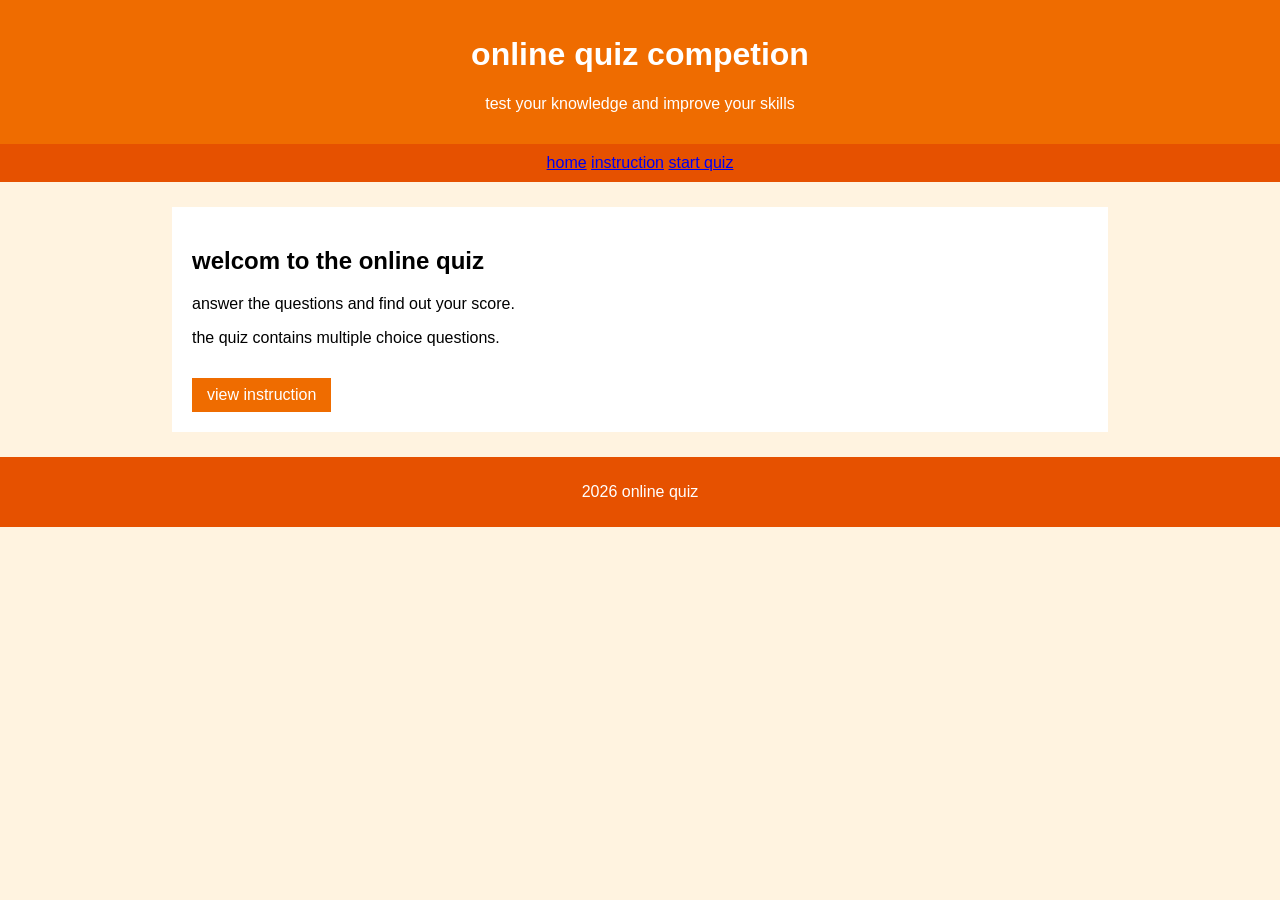
<file: index.html>
<!DOCTYPE html>
<html>

<head>
    <title>online quiz</title>
    <link rel="stylesheet" href="styles.css">
</head>

<body>
    <header>
        <h1>online quiz competion</h1>
        <p>test your knowledge and improve your skills</p>
    </header>
    <nav>
        <a href="index.html">home</a>
        <a href="instruction.html">instruction</a>
        <a href="quiz.html">start quiz</a>
    </nav>
    <div class="content">
        <h2>welcom to the online quiz</h2>
        <p>answer the questions and find out your score.</p>
        <p>the quiz contains multiple choice questions.</p>
        <a class="button" href="instruction.html">view instruction</a>
    </div>
    <footer>
        <p>2026 online quiz</p>
    </footer>
</body>

</html>
</file>
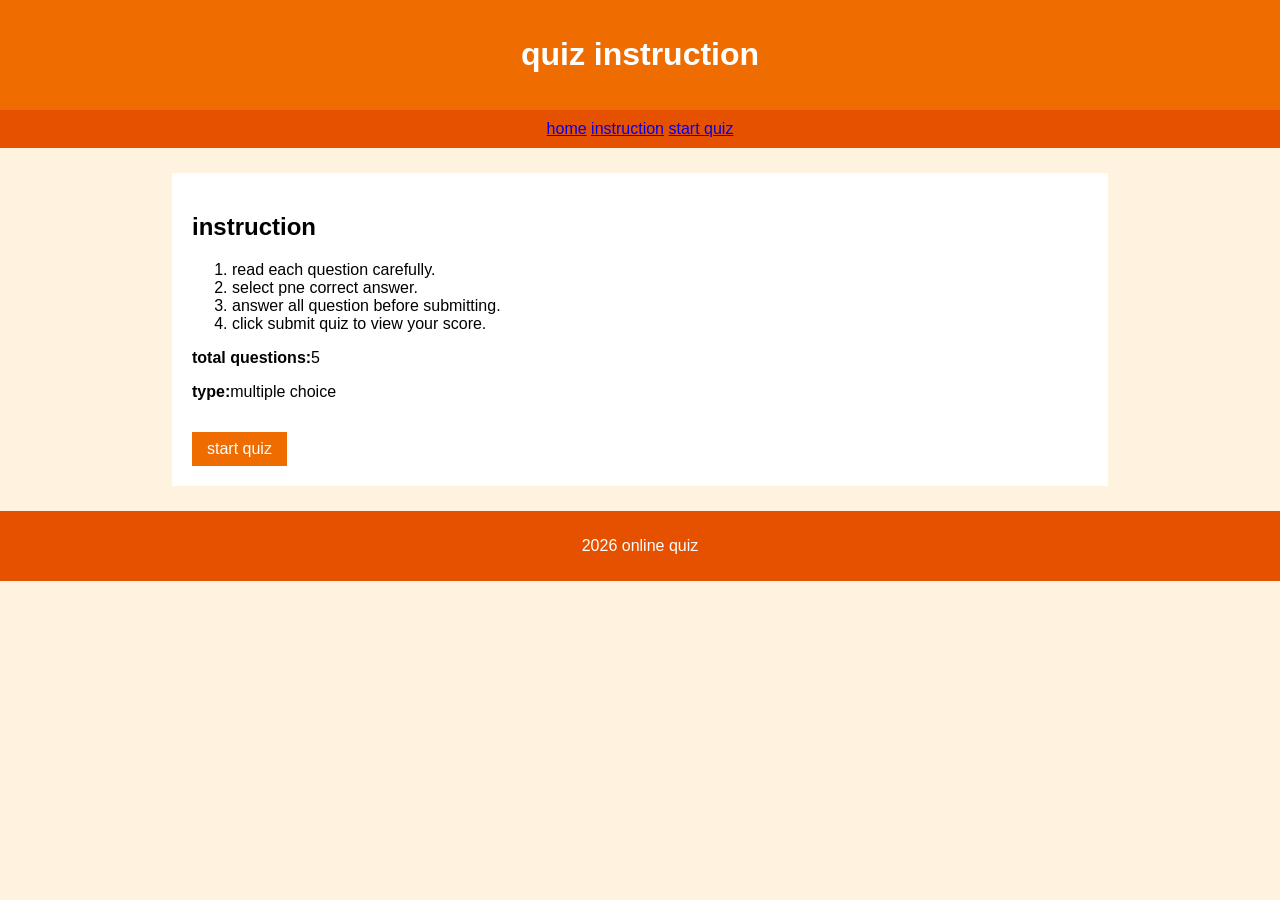
<file: instruction.html>
<!DOCTYPE html>
<html>

<head>
    <title>online instruction</title>
    <link rel="stylesheet" href="styles.css">
</head>

<body>
    <header>
        <h1> quiz instruction</h1>
    </header>
    <nav>
        <a href="index.html">home</a>
        <a href="instruction.html">instruction</a>
        <a href="quiz.html">start quiz</a>
    </nav>
    <div class="content">
        <h2>instruction</h2>
        <ol>
            <li>read each question carefully.</li>
            <li>select pne correct answer.</li>
            <li>answer all question before submitting.</li>
            <li>click submit quiz to view your score.</li>
        </ol>
        <p><b>total questions:</b>5</p>
        <p><b>type:</b>multiple choice</p>
        <a class="button" href="quiz.html">start quiz</a>
    </div>
    <footer>
        <p>2026 online quiz</p>
    </footer>
</body>

</html>
</file>
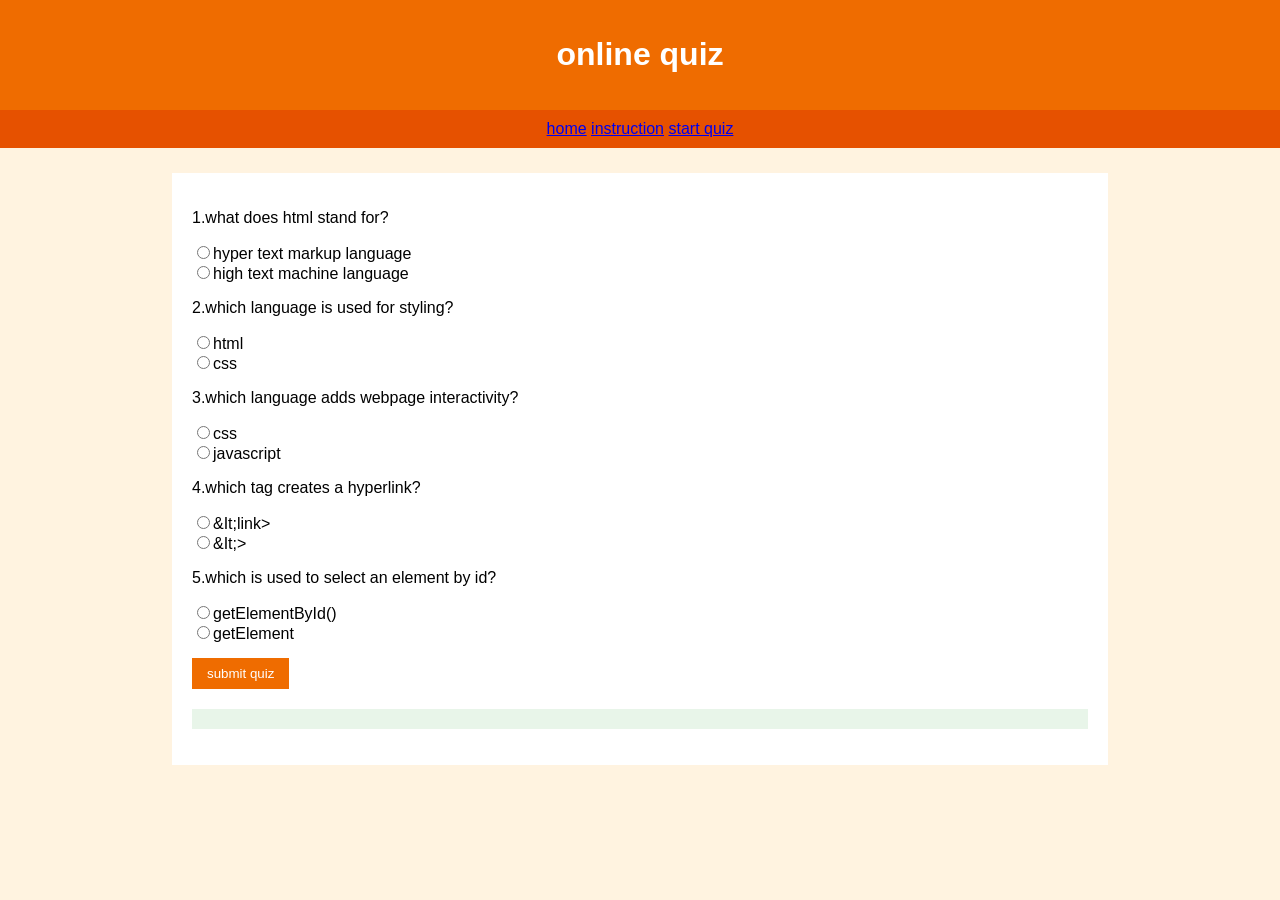
<file: quiz.html>
<!DOCTYPE html>
<html>

<head>
    <title> quiz</title>
    <link rel="stylesheet" href="styles.css">
</head>

<body>
    <header>
        <h1>online quiz</h1>
    </header>
    <nav>
        <a href="index.html">home</a>
        <a href="instruction.html">instruction</a>
        <a href="quiz.html">start quiz</a>
    </nav>
    <div class="content">
        <form onsubmit="checkquiz(event)">
            <p>1.what does html stand for?</p>
            <input type="radio" name="q1" value="a" required>hyper text markup language<br>
            <input type="radio" name="q1" value="b">high text machine language<br>

            <p>2.which language is used for styling?</p>
            <input type="radio" name="q2" value="a" required>html<br>
            <input type="radio" name="q2" value="b">css<br>

            <p>3.which language adds webpage interactivity?</p>
            <input type="radio" name="q3" value="a" required>css<br>
            <input type="radio" name="q3" value="b">javascript<br>

            <p>4.which tag creates a hyperlink?</p>
            <input type="radio" name="q4" value="a" required>&It;link&gt;<br>
            <input type="radio" name="q4" value="b">&It;&gt;<br>

            <p>5.which is used to select an element by id?</p>
            <input type="radio" name="q5" value="a" required>getElementById()<br>
            <input type="radio" name="q5" value="b">getElement<br>

            <button type="submit">submit quiz</button>
        </form>
        <p id="result"></p>
    </div>
    <script>
        function checkquiz(event) {
            event.preventDefault();
            let score = 0;
            if(document.querySelector('input[name="q1"]:checked').value == "a")score++;

            if(document.querySelector('input[name="q2"]:checked').value == "b")score++;

            if(document.querySelector('input[name="q3"]:checked').value == "b")score++;

            if(document.querySelector('input[name="q4"]:checked').value == "b")score++;

            if(document.querySelector('input[name="q5"]:checked').value == "a")score++;
            document.getElementById("result").innerHTML = "quizcompleted!your score is" + score + "/5";
        }    
    </script>
</body>

</html>
</file>
<file: styles.css>
body{
    margin:0;
    font-family:arial;
    background-color:#fff3e0;
}
header{
    text-align:center;
    background-color:#ef6c00;
    color:white;
    padding:15px;
}
nav{
     text-align:center;
     background-color:#e65100;
     padding:10px;
}
.content{
    width:70%;
    margin:25px auto;
    padding:20px;
    background-color:white;
}
.button,button{
    display:inline-block;
    padding:8px 15px;
    margin-top:15px;
    background-color:#ef6c00;
    color:white;
    border:none;
    text-decoration:none;
    cursor:pointer;
}
#result{
    margin-top:20px;
    padding:10px;
    background-color:#e8f5e9;
    color:green;
    font-weight:bold;
}
footer{
    text-align:center;
    padding:10px;
    background-color:#e65100;
    color:white;
}
</file>
